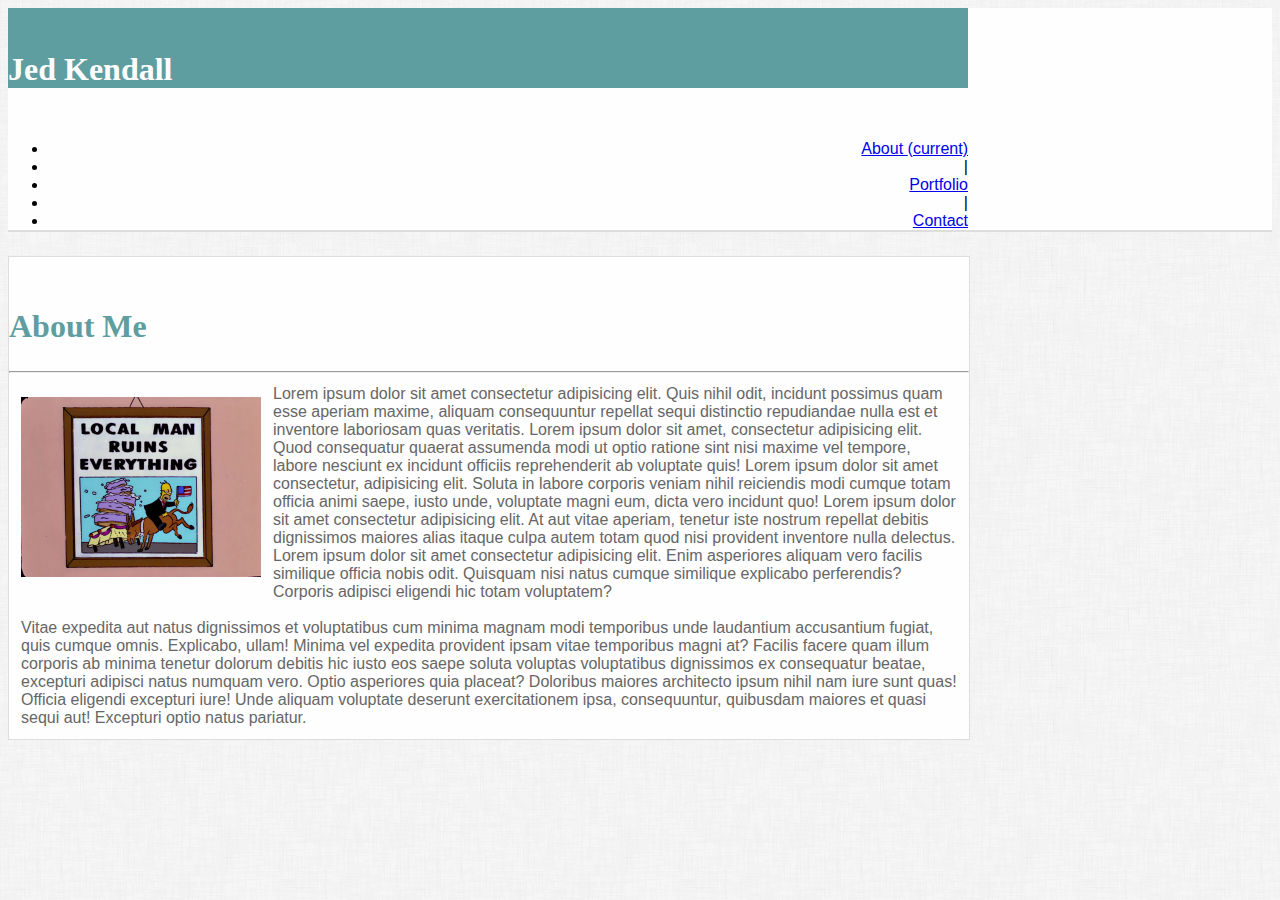
<file: index.html>
<!DOCTYPE html>
<html lang="en">
<head>
    <meta charset="UTF-8">
    <meta name="viewport" content="width=device-width, initial-scale=1.0">
    <meta http-equiv="X-UA-Compatible" content="ie=edge">

    <title>Jed's Bootstrap Index</title>

    <!-- Bootstrap CSS first, then my stylesheet -->
    <link rel="stylesheet" href="https://stackpath.bootstrapcdn.com/bootstrap/4.2.1/css/bootstrap.min.css" integrity="sha384-GJzZqFGwb1QTTN6wy59ffF1BuGJpLSa9DkKMp0DgiMDm4iYMj70gZWKYbI706tWS" crossorigin="anonymous">
    <link rel="stylesheet" href="assets/css/style.css">
</head>
<body>

    <nav class="navbar navbar-expand-sm main-navbar navbar-light">
        <div class="container navbar-container">
            <div class="row navbar-row d-flex flex-row justify-content-between">
                <div class="col-3 nametext-container">
                    <h2 id="myname">Jed Kendall</h2>
                </div>
                <div class="col-3" id="navbar-content">
                    <ul class="navbar-nav rightside-links">
                        <li class="nav-item active">
                            <a class="nav-link" href="index.html">About <span class="sr-only">(current)</span></a>
                        </li>
                        <li>|</li>
                        <li class="nav-item">
                            <a class="nav-link" href="portfolio.html">Portfolio</a>
                        </li>
                        <li>|</li>
                        <li class="nav-item">
                            <a class="nav-link" href="contact.html">Contact</a>
                        </li>

                    </ul>
                </div>
            </div>
        </div>

    </nav>
    
    <div class="container page-content-container">
        <div class="row header-row">
            <div class="col-3 header-text">
                <h2>About Me</h2>
            </div>
        </div>
        <hr>

        <div class="row">
            <div class="col-12">
            <img src="assets/images/filephoto01.jpg" id="filephoto">
            <p class="profile-text">
                <span>Lorem ipsum dolor sit amet consectetur adipisicing elit. Quis nihil odit, incidunt possimus quam esse aperiam maxime, aliquam consequuntur repellat sequi distinctio repudiandae nulla est et inventore laboriosam quas veritatis.</span>
                <span>Lorem ipsum dolor sit amet, consectetur adipisicing elit. Quod consequatur quaerat assumenda modi ut optio ratione sint nisi maxime vel tempore, labore nesciunt ex incidunt officiis reprehenderit ab voluptate quis!</span>
                <span>Lorem ipsum dolor sit amet consectetur, adipisicing elit. Soluta in labore corporis veniam nihil reiciendis modi cumque totam officia animi saepe, iusto unde, voluptate magni eum, dicta vero incidunt quo!</span>
                <span>Lorem ipsum dolor sit amet consectetur adipisicing elit. At aut vitae aperiam, tenetur iste nostrum repellat debitis dignissimos maiores alias itaque culpa autem totam quod nisi provident inventore nulla delectus.</span>
                <span>Lorem ipsum dolor sit amet consectetur adipisicing elit. Enim asperiores aliquam vero facilis similique officia nobis odit. Quisquam nisi natus cumque similique explicabo perferendis? Corporis adipisci eligendi hic totam voluptatem?</span>
                <br><br>
                <span>Vitae expedita aut natus dignissimos et voluptatibus cum minima magnam modi temporibus unde laudantium accusantium fugiat, quis cumque omnis. Explicabo, ullam! Minima vel expedita provident ipsam vitae temporibus magni at?</span>
                <span>Facilis facere quam illum corporis ab minima tenetur dolorum debitis hic iusto eos saepe soluta voluptas voluptatibus dignissimos ex consequatur beatae, excepturi adipisci natus numquam vero. Optio asperiores quia placeat?</span>
                <span>Doloribus maiores architecto ipsum nihil nam iure sunt quas! Officia eligendi excepturi iure! Unde aliquam voluptate deserunt exercitationem ipsa, consequuntur, quibusdam maiores et quasi sequi aut! Excepturi optio natus pariatur.</span>

            </p>
            </div>
        </div>
    </div>


    <!-- Bootstrap Javascript -->
    <script src="https://code.jquery.com/jquery-3.3.1.slim.min.js" integrity="sha384-q8i/X+965DzO0rT7abK41JStQIAqVgRVzpbzo5smXKp4YfRvH+8abtTE1Pi6jizo" crossorigin="anonymous"></script>
    <script src="https://cdnjs.cloudflare.com/ajax/libs/popper.js/1.14.6/umd/popper.min.js" integrity="sha384-wHAiFfRlMFy6i5SRaxvfOCifBUQy1xHdJ/yoi7FRNXMRBu5WHdZYu1hA6ZOblgut" crossorigin="anonymous"></script>
    <script src="https://stackpath.bootstrapcdn.com/bootstrap/4.2.1/js/bootstrap.min.js" integrity="sha384-B0UglyR+jN6CkvvICOB2joaf5I4l3gm9GU6Hc1og6Ls7i6U/mkkaduKaBhlAXv9k" crossorigin="anonymous"></script>
</body>
</html>
</file>
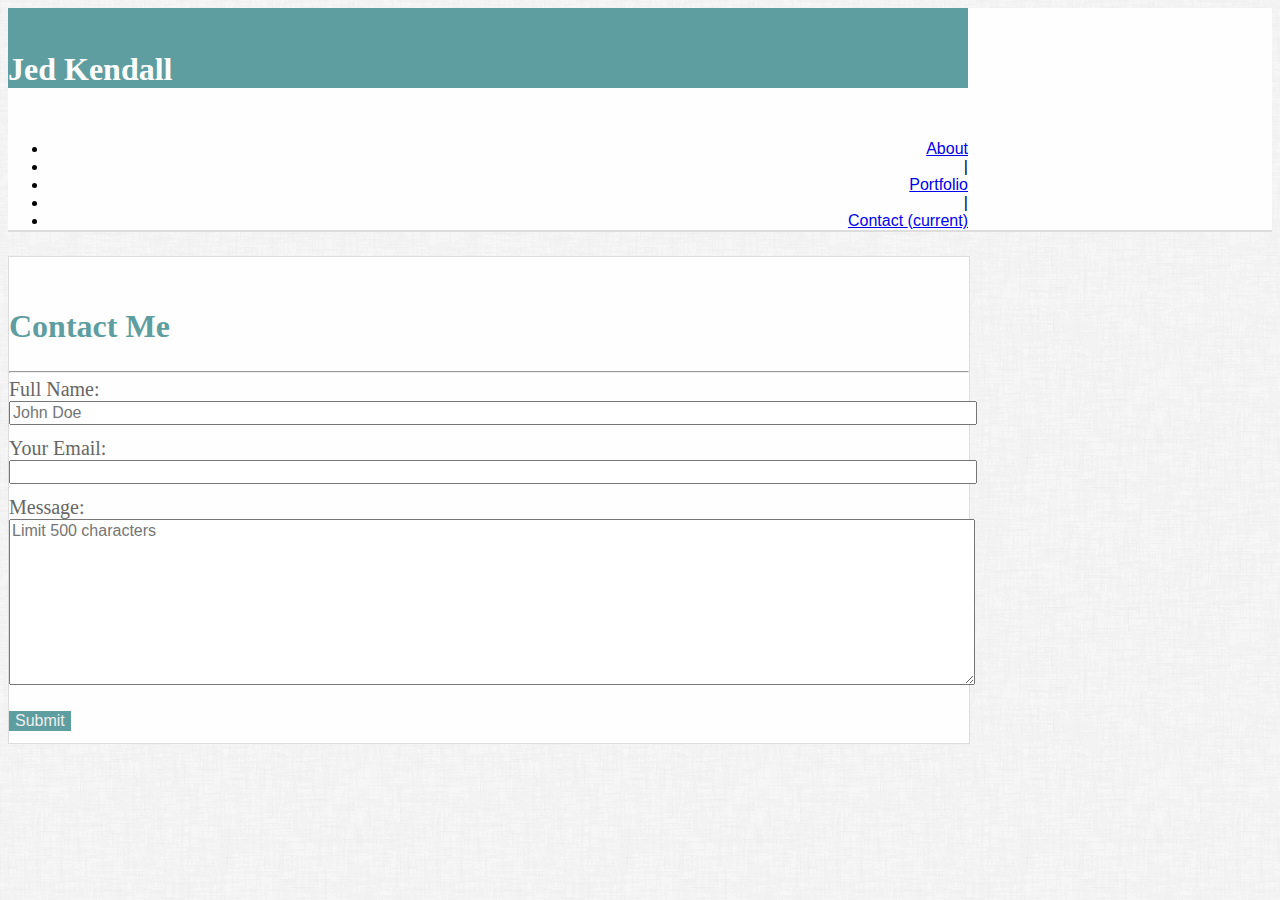
<file: contact.html>
<!DOCTYPE html>
<html lang="en">
<head>
    <meta charset="UTF-8">
    <meta name="viewport" content="width=device-width, initial-scale=1.0">
    <meta http-equiv="X-UA-Compatible" content="ie=edge">

    <title>Jed's Bootstrap Contact Page</title>

    <!-- Bootstrap CSS first, then my stylesheet -->
    <link rel="stylesheet" href="https://stackpath.bootstrapcdn.com/bootstrap/4.2.1/css/bootstrap.min.css" integrity="sha384-GJzZqFGwb1QTTN6wy59ffF1BuGJpLSa9DkKMp0DgiMDm4iYMj70gZWKYbI706tWS" crossorigin="anonymous">
    <link rel="stylesheet" href="assets/css/style.css">
</head>

<body>

    <nav class="navbar navbar-expand-sm main-navbar navbar-light">
        <div class="container navbar-container">
            <div class="row navbar-row d-flex flex-row justify-content-between">
                <div class="col-3 nametext-container">
                    <h2 id="myname">Jed Kendall</h2>
                </div>
                <div class="col-3" id="navbar-content">
                    <ul class="navbar-nav rightside-links">
                        <li class="nav-item">
                            <a class="nav-link" href="index.html">About</a>
                        </li>
                        <li>|</li>
                        <li class="nav-item">
                            <a class="nav-link" href="portfolio.html">Portfolio</a>
                        </li>
                        <li>|</li>
                        <li class="nav-item active">
                            <a class="nav-link" href="contact.html">Contact <span class="sr-only">(current)</span></a>
                        </li>

                    </ul>
                </div>
            </div>
        </div>

    </nav>

    <div class="container page-content-container">
        <div class="row header-row">
            <div class="col-3 header-text">
                <h2>Contact Me</h2>
            </div>
        </div>
        <hr>

        <div class="row">
            <div class="col-12">

                <form>
                    <label for="fullname">
                        Full Name:
                    </label><br>
                    <input type="text" id="yourname" name="fullname" placeholder="John Doe" class="wide-input">

                    <label for="email">
                        Your Email:
                    </label> <br>
                    <input type="email" id="youremail" name="email" class="wide-input">

                    <label for="message">
                        Message:
                    </label> <br>
                    <textarea name="yourmessage" id="messagebox" maxlength="500" placeholder="Limit 500 characters"></textarea>

                    <input type="submit" name="submit" value="Submit" id="submitbutton">
                </form>
            
            </div>
        </div>
    </div>


    <!-- Bootstrap Javascript -->
    <script src="https://code.jquery.com/jquery-3.3.1.slim.min.js" integrity="sha384-q8i/X+965DzO0rT7abK41JStQIAqVgRVzpbzo5smXKp4YfRvH+8abtTE1Pi6jizo" crossorigin="anonymous"></script>
    <script src="https://cdnjs.cloudflare.com/ajax/libs/popper.js/1.14.6/umd/popper.min.js" integrity="sha384-wHAiFfRlMFy6i5SRaxvfOCifBUQy1xHdJ/yoi7FRNXMRBu5WHdZYu1hA6ZOblgut" crossorigin="anonymous"></script>
    <script src="https://stackpath.bootstrapcdn.com/bootstrap/4.2.1/js/bootstrap.min.js" integrity="sha384-B0UglyR+jN6CkvvICOB2joaf5I4l3gm9GU6Hc1og6Ls7i6U/mkkaduKaBhlAXv9k" crossorigin="anonymous"></script>

</body>

</html>
</file>
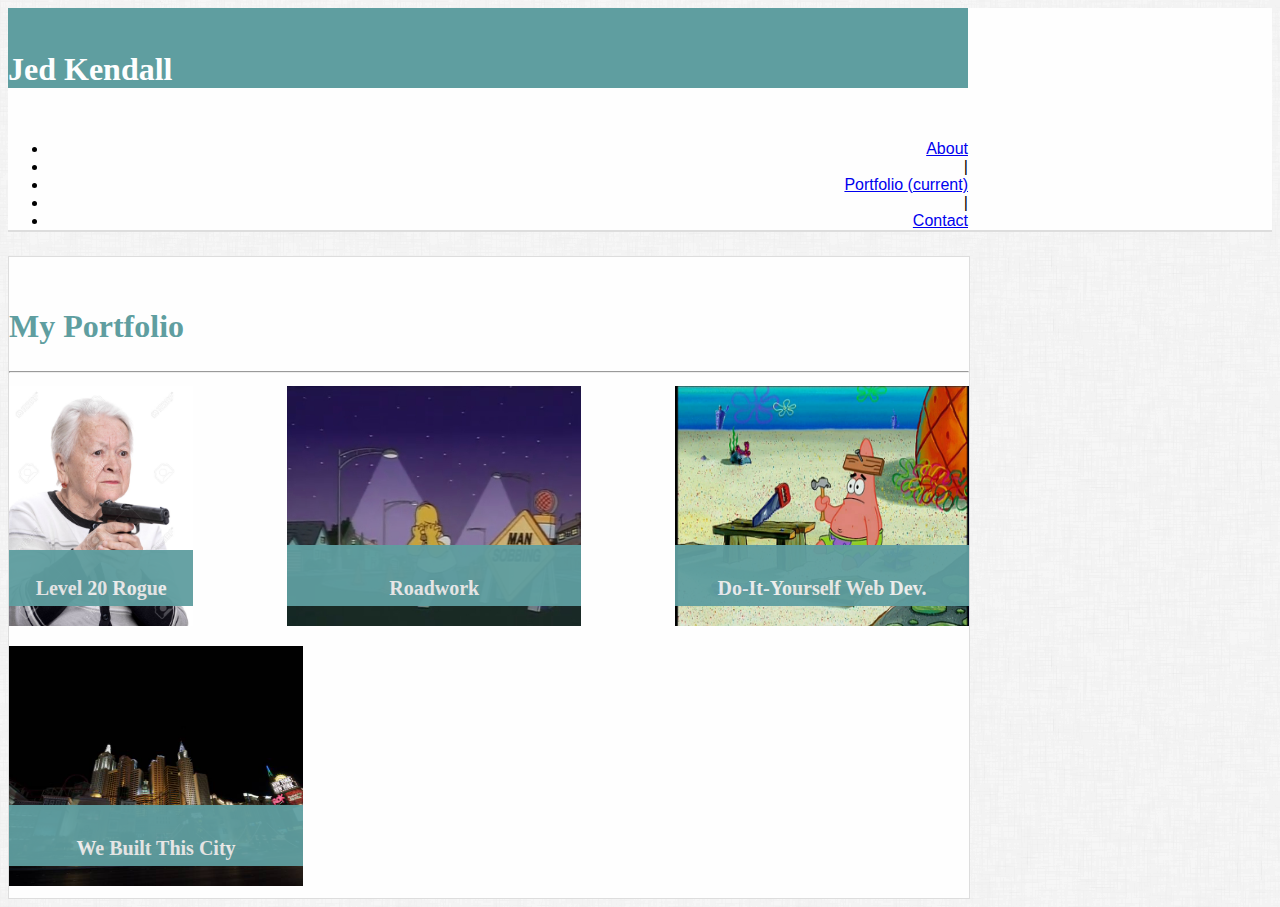
<file: portfolio.html>
<!DOCTYPE html>
<html lang="en">
<head>
    <meta charset="UTF-8">
    <meta name="viewport" content="width=device-width, initial-scale=1.0">
    <meta http-equiv="X-UA-Compatible" content="ie=edge">
    <title>Jed's Bootstrap Portfolio</title>

    <!-- Bootstrap CSS first, then my stylesheet -->
    <link rel="stylesheet" href="https://stackpath.bootstrapcdn.com/bootstrap/4.2.1/css/bootstrap.min.css" integrity="sha384-GJzZqFGwb1QTTN6wy59ffF1BuGJpLSa9DkKMp0DgiMDm4iYMj70gZWKYbI706tWS" crossorigin="anonymous">
    <link rel="stylesheet" href="assets/css/style.css">
</head>
<body>

    <nav class="navbar navbar-expand-sm main-navbar navbar-light">
        <div class="container navbar-container">
            <div class="row navbar-row d-flex flex-row justify-content-between">
                <div class="col-3 nametext-container">
                    <h2 id="myname">Jed Kendall</h2>
                </div>
                <div class="col-3" id="navbar-content">
                    <ul class="navbar-nav rightside-links">
                        <li class="nav-item">
                            <a class="nav-link" href="index.html">About</a>
                        </li>
                        <li>|</li>
                        <li class="nav-item active">
                            <a class="nav-link" href="portfolio.html">Portfolio <span class="sr-only">(current)</span></a>
                        </li>
                        <li>|</li>
                        <li class="nav-item">
                            <a class="nav-link" href="contact.html">Contact</a>
                        </li>

                    </ul>
                </div>
            </div>
        </div>

    </nav>

    <div class="container page-content-container">
        <div class="row header-row">
            <div class="col-3 header-text">
                <h2>My Portfolio</h2>
            </div>
        </div>
            <hr>
    
        <div class="row project-row">
            <div class="col-12 project-area">

                <a href="#project01" class="project-link">
                    <div class="project-box">
                        <div class="project-banner">
                            <h3>Level 20 Rogue</h3>
                        </div>
                        <img src="assets/images/stockwomanwithpistol.jpg" alt="Project 1" class="project-img">
                    </div>
                </a>

                <a href="#project02" class="project-link">
                    <div class="project-box">
                        <div class="project-banner">
                            <h3>Roadwork</h3>
                        </div>
                        <img src="assets/images/mansobbing.jpg" alt="Project 2" class="project-img">
                    </div>
                </a>

                <a href="#project03" class="project-link">
                    <div class="project-box">
                        <div class="project-banner">
                            <h3>Do-It-Yourself Web Dev.</h3>
                        </div>
                        <img src="assets/images/patrickstarr.jpg" alt="Project 3" class="project-img">
                    </div>
                </a>

                <a href="#project04" class="project-link">
                    <div class="project-box">
                        <div class="project-banner">
                            <h3>We Built This City</h3>
                        </div>
                        <img src="assets/images/city-q-c-640-480-2.jpg" alt="Project 4" class="project-img">
                    </div>
                </a>
            </div>
        </div>
    </div>



    



    <!-- Bootstrap Javascript -->
    <script src="https://code.jquery.com/jquery-3.3.1.slim.min.js" integrity="sha384-q8i/X+965DzO0rT7abK41JStQIAqVgRVzpbzo5smXKp4YfRvH+8abtTE1Pi6jizo" crossorigin="anonymous"></script>
    <script src="https://cdnjs.cloudflare.com/ajax/libs/popper.js/1.14.6/umd/popper.min.js" integrity="sha384-wHAiFfRlMFy6i5SRaxvfOCifBUQy1xHdJ/yoi7FRNXMRBu5WHdZYu1hA6ZOblgut" crossorigin="anonymous"></script>
    <script src="https://stackpath.bootstrapcdn.com/bootstrap/4.2.1/js/bootstrap.min.js" integrity="sha384-B0UglyR+jN6CkvvICOB2joaf5I4l3gm9GU6Hc1og6Ls7i6U/mkkaduKaBhlAXv9k" crossorigin="anonymous"></script>

</body>
</html>
</file>
<file: assets/css/style.css>
html {
  box-sizing: border-box;
  font-size: 62.5%;
}

body {
  background-color: #ddd;
  background-image: url("../images/dust_scratches.png");
}

h3, h2, h1 {
  font-family: Georgia, "Times New Roman", Times, serif;
}

p, a, li, input, textarea {
  font-family: Arial, Helvetica, sans-serif;
  font-size: 1.6rem;
}

h1 {
  font-size: 4.8rem;
  font-weight: bold;
}

h2 {
  font-size: 3.2rem;
  font-weight: bold;
  color: #5f9ea0;
}

h3, label {
  font-size: 2rem;
}

.page-content-container {
  max-width: 960px;
  background-color: #fefefe;
  border: solid 1px #ddd;
  color: #666;
  margin-top: 24px;
}

.main-navbar {
  background-color: #fefefe;
  padding: 0px;
  border-bottom: solid 2px #ddd;
  height: 70px;
  min-height: fit-content;
}

.navbar-row {
  width: 100%;
  height: 100%;
  min-height: fit-content;
}

.navbar-container {
  background-color: #fefefe;
  max-width: 960px;
  height: 100%;
  min-height: fit-content;
}

.nametext-container {
  background-color: #5f9ea0;
  font-size: 1.6rem;
  min-width: fit-content;
  padding-top: 16px;
}

#myname {
  color: #fefefe;
}

#navbar-content {
  text-align: right;
  padding-top: 16px;
}

.project-area {
  display: flex;
  flex-flow: row;
  flex-wrap: wrap;
  justify-content: space-between;
}

.project-box {
  max-width: 294px;
  max-height: 100%;
  position: relative;
  margin: 8px 0 8px;
}

.project-box:link {
  outline: 0;
}

.project-box:hover {
  outline: solid 4px #8CEAEC;
}

.project-box:active {
  outline: solid 4px #5f9ea0;
}

.project-box:visited {
  outline: 0;
}

.project-img {
  width: 100%;
  height: 240px;
}

.project-banner {
  position: absolute;
  background-color: #5f9ea0;
  color: #eee;
  text-align: center;
  width: 100%;
  z-index: 5;
  bottom: 10%;
  height: 20%;
  padding-top: 4%;
  opacity: 0.95;
}

textarea {
  width: 100%;
  height: 16rem;
  max-height: 24rem;
}

.wide-input {
  width: 100%;
}

input {
  margin-bottom: 12px;
}

label {
  margin-top: 6px;
}

#submitbutton {
  background-color: #5f9ea0;
  color: #eee;
  margin-top: 24px;
  border: none;
}

#submitbutton:active {
  background-color: #8CEAEC;
}

#filephoto {
  max-width: 240px;
  float: left;
  margin: 12px;
}

.profile-text {
  margin: 12px;
}

.header-text {
  padding-top: 24px;
}

/*# sourceMappingURL=style.css.map */
</file>
